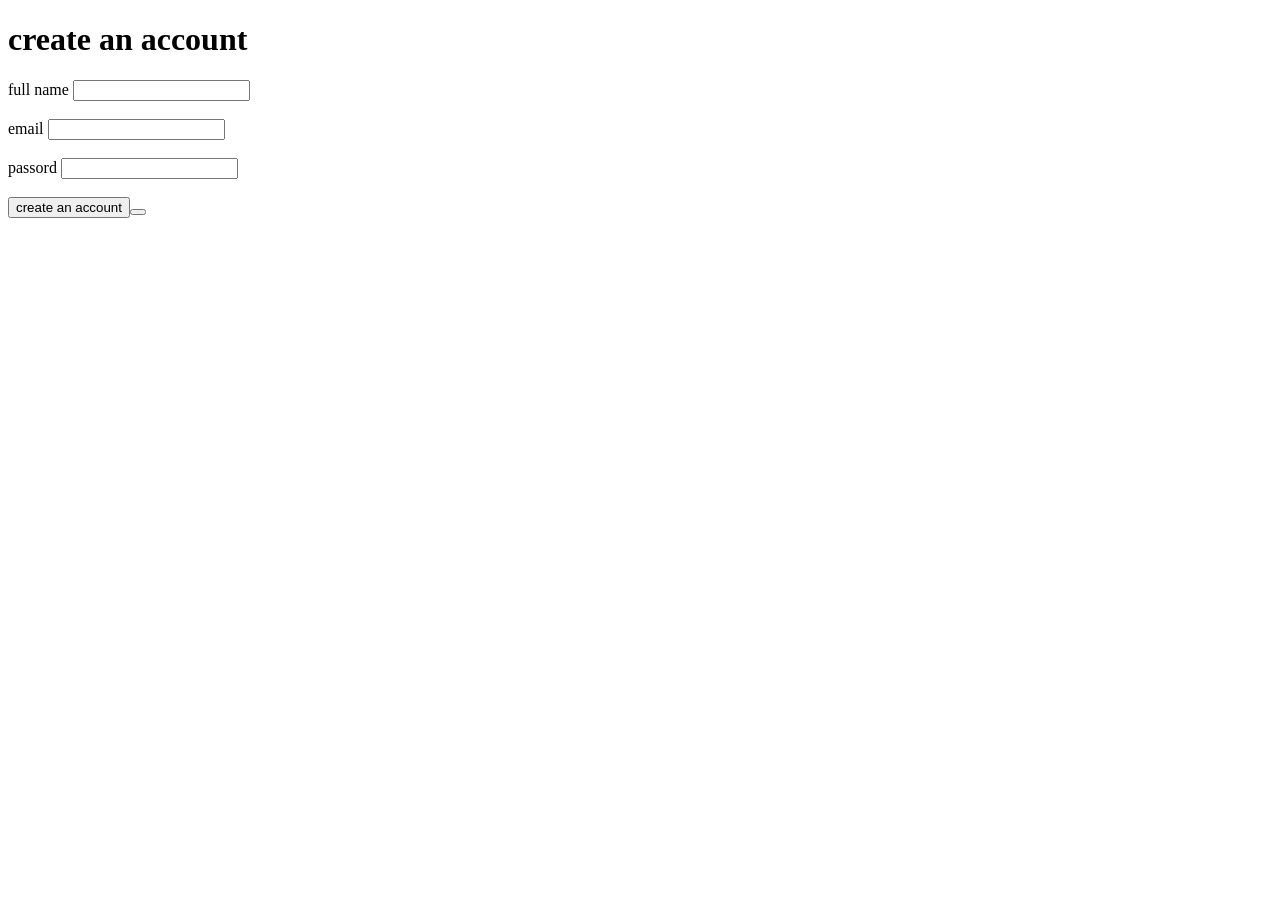
<file: index.html>
<!DOCTYPE html>
<html lang="en">
<head>
    <meta charset="UTF-8">
    <meta name="viewport" content="width=device-width, initial-scale=1.0">
    <title>basic html</title>

</head>
<body>
    <h1>
        create an account
    </h1>
<label>
    full name
</label>
<input type="text">
<br>
<br>
<label>email</label>
<input type="email">
<br>
<br>
<label>passord</label>
<input type="password">
<br>
<br>
<button>create an account<button>

    
</body>
</html>
</file>
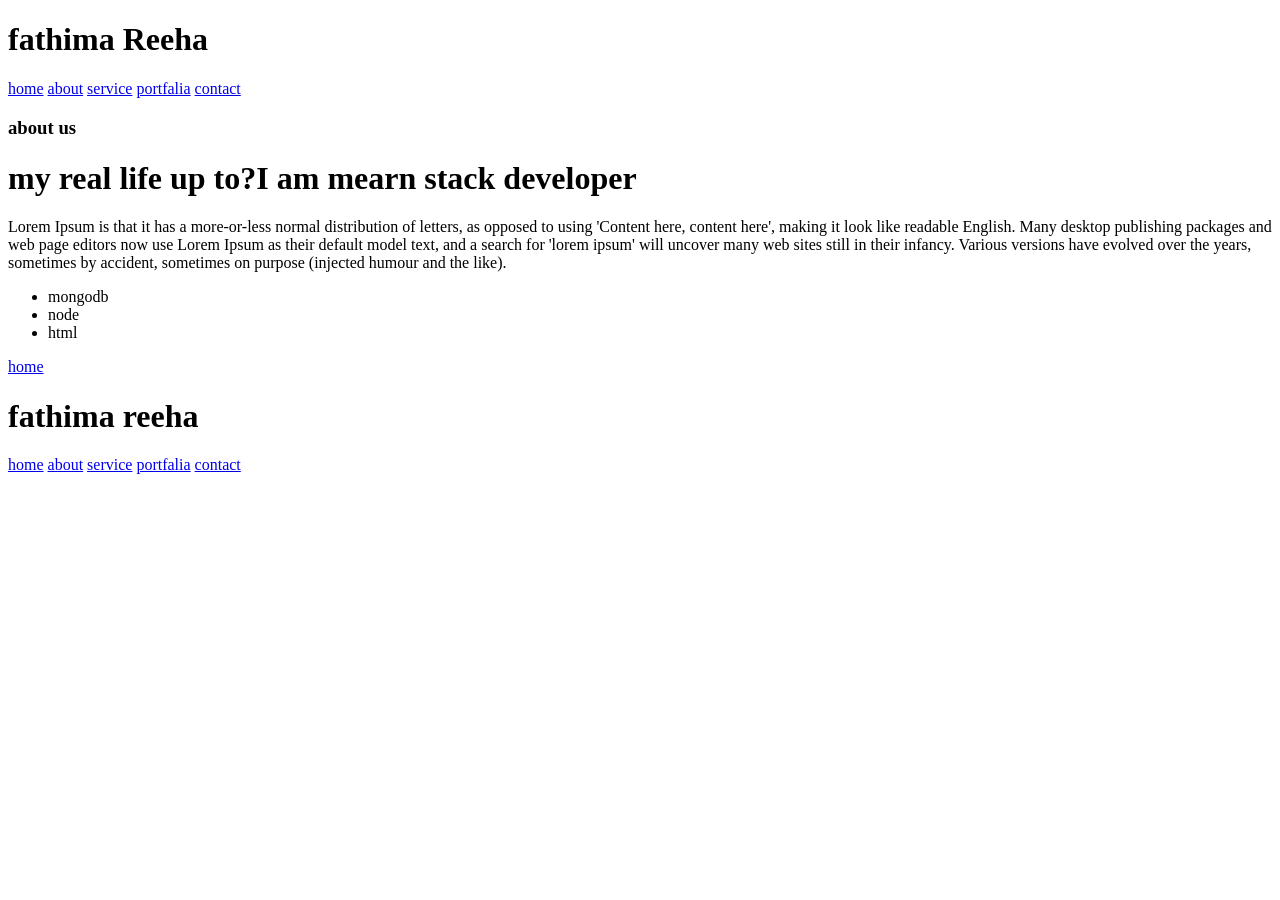
<file: about us.html>
<!DOCTYPE html>
<html lang="en">
<head>
    <meta charset="UTF-8">
    <meta name="viewport" content="width=device-width, initial-scale=1.0">
    <title>about us</title>
</head>
<body>
    <header>
    <h1>fathima Reeha</h1>
    <nav>
        <a href="/portfalia.html">home</a>
        <a href="/about us.html">about</a>
        <a href="/service">service</a>
        <a href="/portfolio2.html">portfalia</a>
        <a href="/contactus.html">contact</a>
    </nav>
</header>
     <h3>about us </h3>
    <h1>my real life up to?I am mearn stack developer</h1>
    <p> Lorem Ipsum is that it has a more-or-less normal distribution of letters, as opposed to using 'Content here, content here', making it look like readable English. Many desktop publishing packages and web page editors now use Lorem Ipsum as their default model text, and a search for 'lorem ipsum' will uncover many web sites still in their infancy. Various versions have evolved over the years, sometimes by accident, sometimes on purpose (injected humour and the like).</p>
<ul>
    <li>mongodb</li>
    <li>node</li>
    <li>html</li>
</ul>
<a href="/portfalia.html">home</a>
<footer>
        <h1>fathima reeha</h1>
        <a href="/portfalia.html">home</a>
        <a href="/about us.html">about</a>
        <a href="/services.html">service</a>
        <a href="/portfolio2.html">portfalia</a>
        <a href="/contactus.html">contact</a>
    </footer>

    
</body>
</html>
</file>
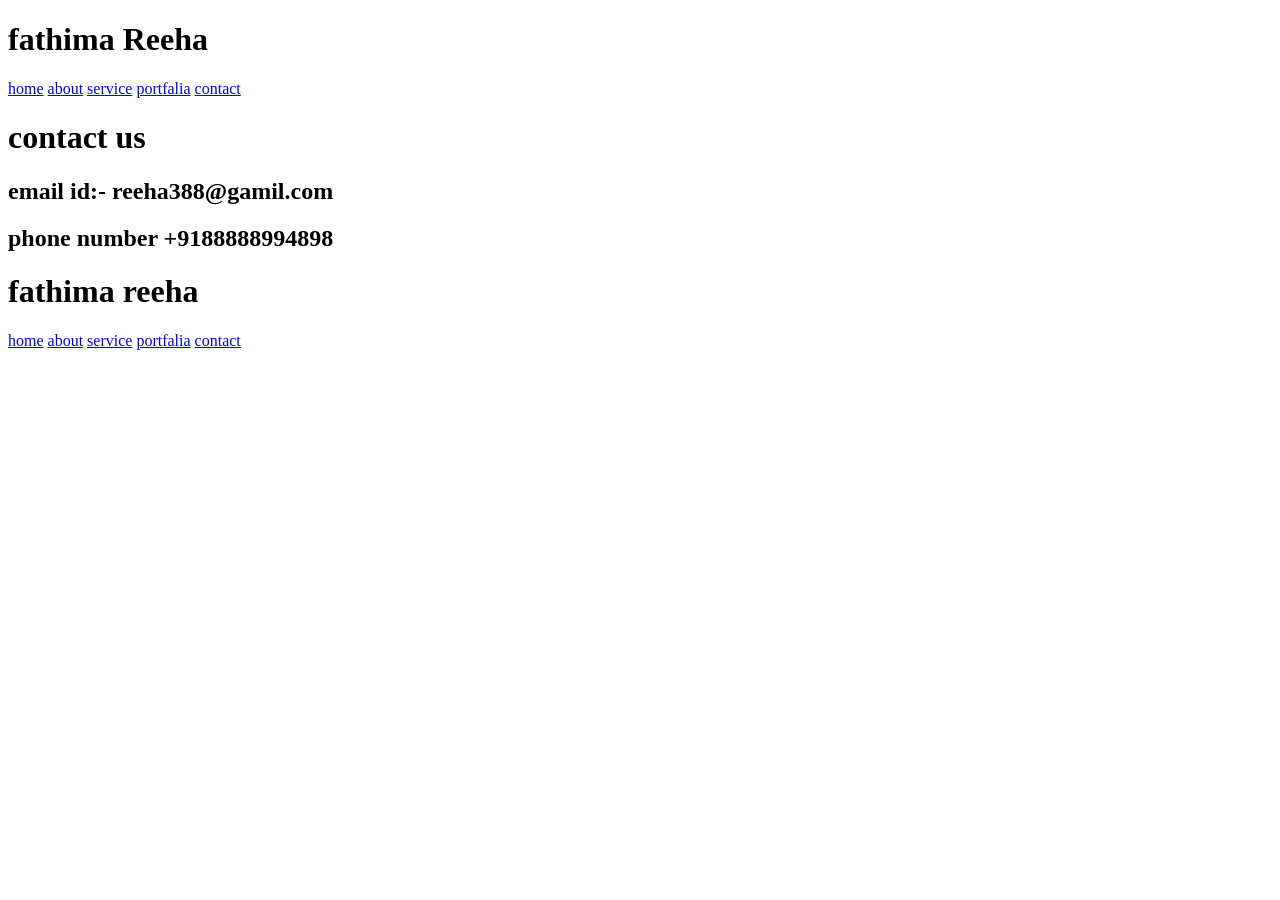
<file: contactus.html>
<!DOCTYPE html>
<html lang="en">
<head>
    <meta charset="UTF-8">
    <meta name="viewport" content="width=device-width, initial-scale=1.0">
    <title>Document</title>
</head>
<body>
    <h1>fathima Reeha</h1>
    <nav>
        <a href="/portfalia.html">home</a>
        <a href="/about us.html">about</a>
        <a href="/service">service</a>
        <a href="/portfolio2.html">portfalia</a>
        <a href="/contactus.html">contact</a>
    </nav>
    <h1>contact us</h1>
    <h2>email id:- reeha388@gamil.com</h2>
    <h2>phone number +9188888994898</h2>
    <footer>
        <h1>fathima reeha</h1>
        <a href="/portfalia.html">home</a>
        <a href="/about us.html">about</a>
        <a href="/services.html">service</a>
        <a href="/portfolio2.html">portfalia</a>
        <a href="/contactus.html">contact</a>
    </footer>

    
</body>
</html>
</file>
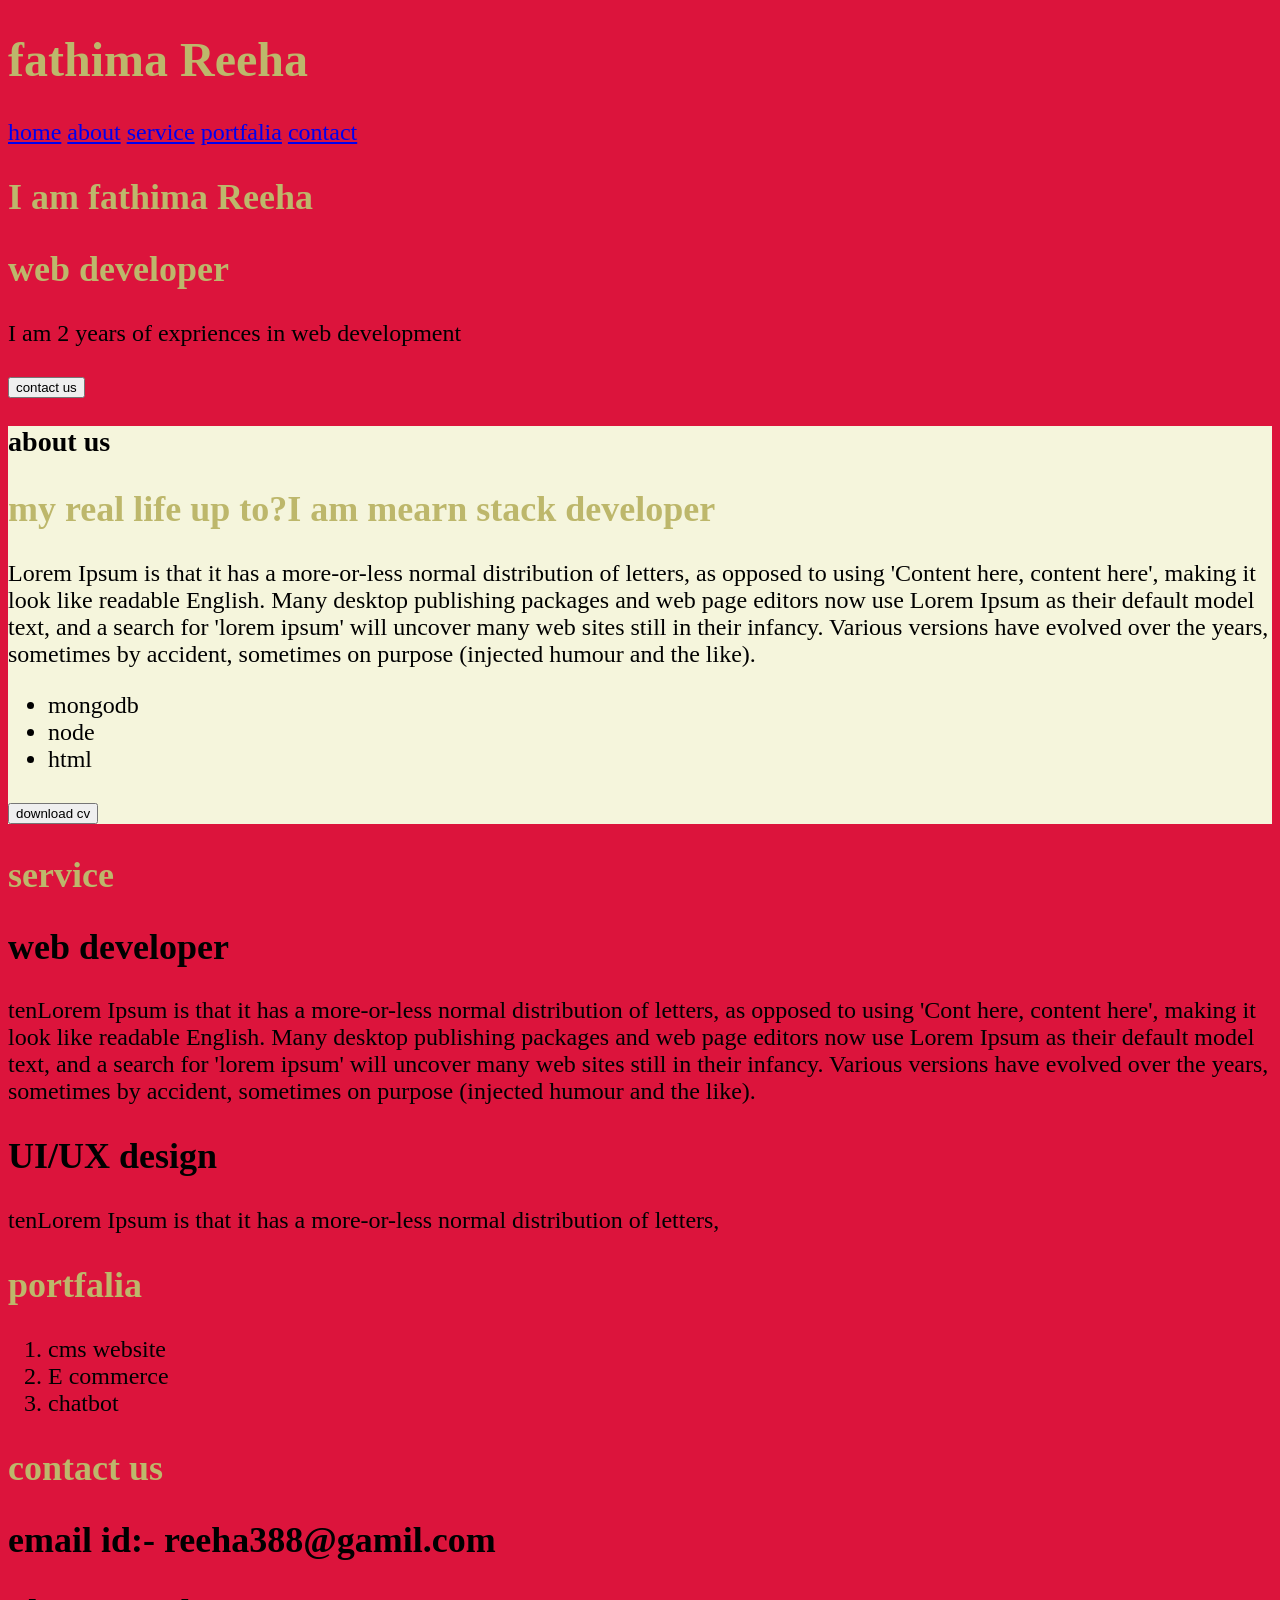
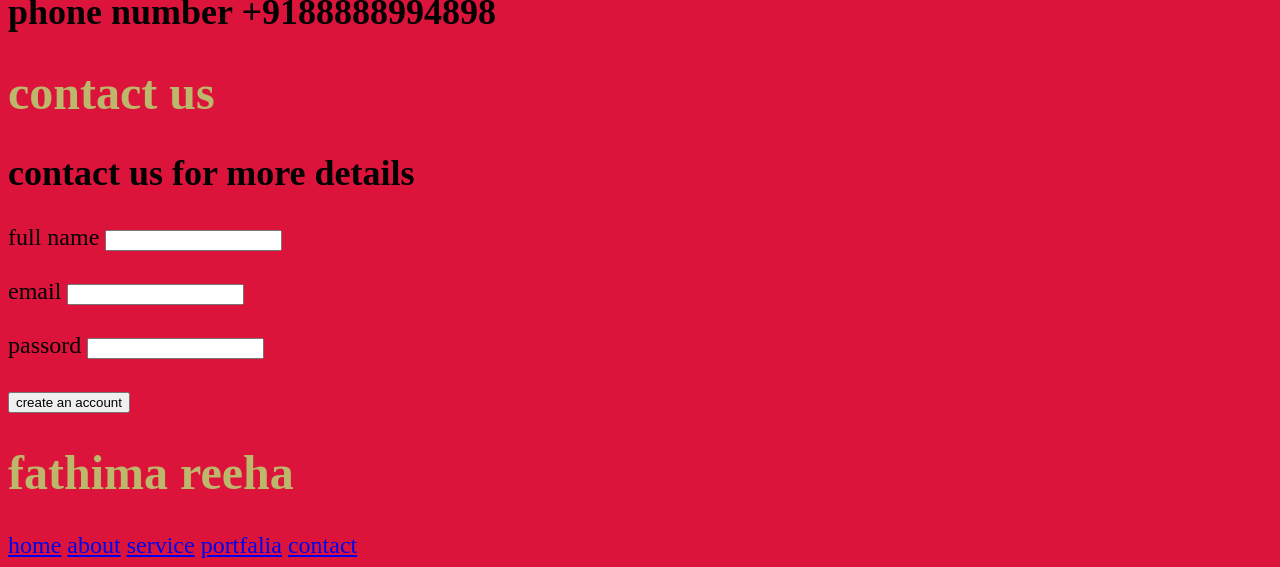
<file: portfalia.html>
<!DOCTYPE html>
<html lang="en">
<head>
    <meta charset="UTF-8">
    <meta name="viewport" content="width=device-width, initial-scale=1.0">
    <title>portfalia</title>
    <link rel="stylesheet" href="page.css">
</head>
<body>
 <header>
    <h1>fathima Reeha</h1>
    <nav>
        <a href="/portfalia.html">home</a>
        <a href="/about us.html">about</a>
        <a href="/service">service</a>
        <a href="/portfolio2.html">portfalia</a>
        <a href="/contactus.html">contact</a>
    </nav>
</header>
<section id="hero">
 <h1>I am fathima Reeha</h1>
    <h1>web developer</h1>
    <p> I am 2 years of expriences in web development</p>
    <button>contact us</button>

</section>
<section id="about" class="about">
    <h3>about us </h3>
    <h1>my real life up to?I am mearn stack developer</h1>
    <p> Lorem Ipsum is that it has a more-or-less normal distribution of letters, as opposed to using 'Content here, content here', making it look like readable English. Many desktop publishing packages and web page editors now use Lorem Ipsum as their default model text, and a search for 'lorem ipsum' will uncover many web sites still in their infancy. Various versions have evolved over the years, sometimes by accident, sometimes on purpose (injected humour and the like).</p>
<ul>
    <li>mongodb</li>
    <li>node</li>
    <li>html</li>
</ul>
<button>download cv</button>
</section>
<section id="service"class=service>
    <h1>service</h1>
    <h2>web developer</h2>
    <p> tenLorem Ipsum is that it has a more-or-less normal distribution of letters, as opposed to using 'Cont here, content here', making it look like readable English. Many desktop publishing packages and web page editors now use Lorem Ipsum as their default model text, and a search for 'lorem ipsum' will uncover many web sites still in their infancy. Various versions have evolved over the years, sometimes by accident, sometimes on purpose (injected humour and the like).</p>
<h2>UI/UX design</h2>
<p>tenLorem Ipsum is that it has a more-or-less normal distribution of letters,</p>
</section>
<section id="portfalio">
    <h1>portfalia</h1>
    <ol>
        <li>cms website </li>
        <li>E commerce</li>
        <li>chatbot</li>
    </ol>
    <section>

    </section id="contact">
    <h1>contact us</h1>
    <h2>email id:- reeha388@gamil.com</h2>
    <h2>phone number +9188888994898</h2>

</section>
<form>


    <h1>
        contact us
    </h1>
    <h2>contact us for more details</h2>
<label>
    full name
</label>
<input type="text">
<br>
<br>
<label>email</label>
<input type="email">
<br>
<br>
<label>passord</label>
<input type="password">
<br>
<br>
<button>create an account </button>
</form>

        <footer>
            <h1>fathima reeha</h1>
              <a href="/portfalia.html">home</a>
        <a href="/about us.html">about</a>
        <a href="/services.html">service</a>
        <a href="/portfolio2.html">portfalia</a>
        <a href="/contactus.html">contact</a>
    
        </footer>
        

        
    

    
</body>
</html>
</file>
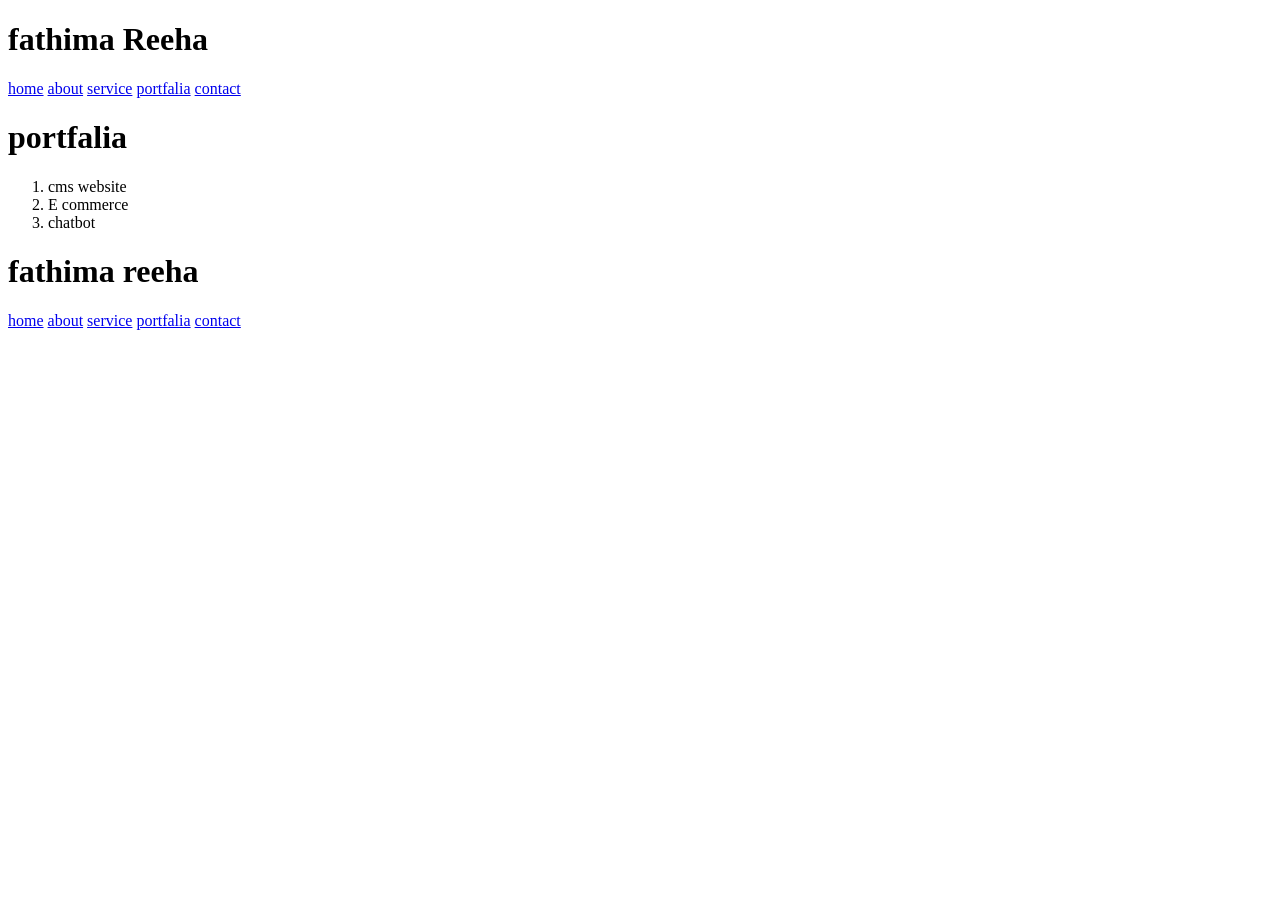
<file: portfolio2.html>
<!DOCTYPE html>
<html lang="en">
<head>
    <meta charset="UTF-8">
    <meta name="viewport" content="width=device-width, initial-scale=1.0">
    <title>Document</title>
</head>
<body>
    <h1>fathima Reeha</h1>
    <nav>
        <a href="/portfalia.html">home</a>
        <a href="/about us.html">about</a>
        <a href="/service">service</a>
        <a href="/portfolio2.html">portfalia</a>
        <a href="/contactus.html">contact</a>
    </nav>
    <h1>portfalia</h1>
    <ol>
        <li>cms website </li>
        <li>E commerce</li>
        <li>chatbot</li>
    </ol>
  <footer>
        <h1>fathima reeha</h1>
        <a href="/portfalia.html">home</a>
        <a href="/about us.html">about</a>
        <a href="/services.html">service</a>
        <a href="/portfolio2.html">portfalia</a>
        <a href="/contactus.html">contact</a>
    </footer>   
    
    
</body>
</html>
</file>
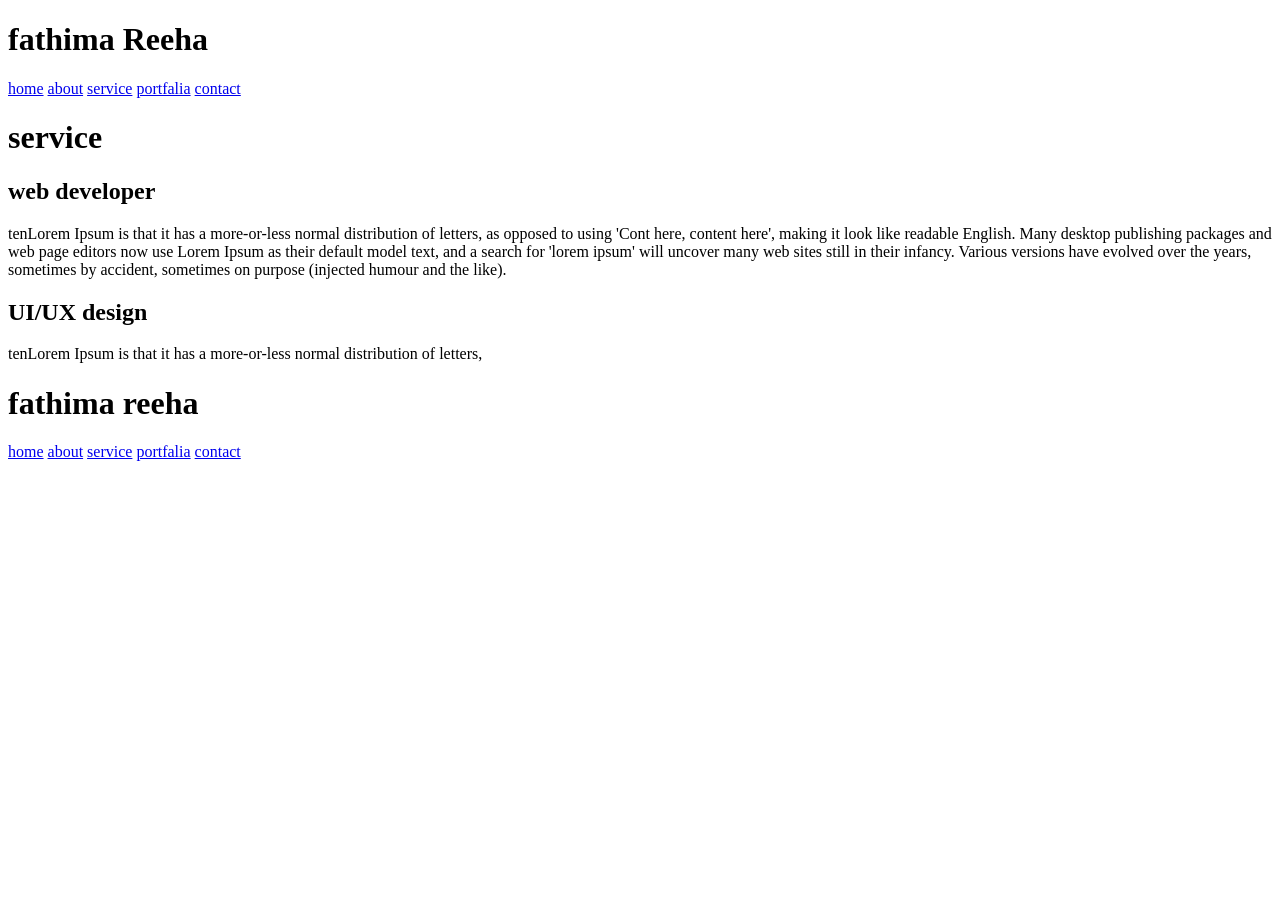
<file: services.html>
<!DOCTYPE html>
<html lang="en">
<head>
    <meta charset="UTF-8">
    <meta name="viewport" content="width=device-width, initial-scale=1.0">
    <title>Document</title>
</head>
<body>
    <h1>fathima Reeha</h1>
    <nav>
        <a href="/portfalia.html">home</a>
        <a href="/about us.html">about</a>
        <a href="/service">service</a>
        <a href="/portfolio2.html">portfalia</a>
        <a href="/contactus.html">contact</a>
    </nav>
    
    <h1>service</h1>
    <h2>web developer</h2>
    <p> tenLorem Ipsum is that it has a more-or-less normal distribution of letters, as opposed to using 'Cont here, content here', making it look like readable English. Many desktop publishing packages and web page editors now use Lorem Ipsum as their default model text, and a search for 'lorem ipsum' will uncover many web sites still in their infancy. Various versions have evolved over the years, sometimes by accident, sometimes on purpose (injected humour and the like).</p>
<h2>UI/UX design</h2>
<p>tenLorem Ipsum is that it has a more-or-less normal distribution of letters,</p>
    <footer>
        <h1>fathima reeha</h1>
        <a href="/portfalia.html">home</a>
        <a href="/about us.html">about</a>
        <a href="/services.html">service</a>
        <a href="/portfolio2.html">portfalia</a>
        <a href="/contactus.html">contact</a>
    </footer>
</body>
</html>
</file>
<file: page.css>
body
{
    background-color: crimson;
    color: black;
    font-size: x-large;
    font-family: Georgia, 'Times New Roman', Times, serif;

}
h1{
    color: darkkhaki;
}
.about{
    background-color: beige;
}

.h1services{
    color: chartreuse;
    font-size: xx-small;
}
</file>
